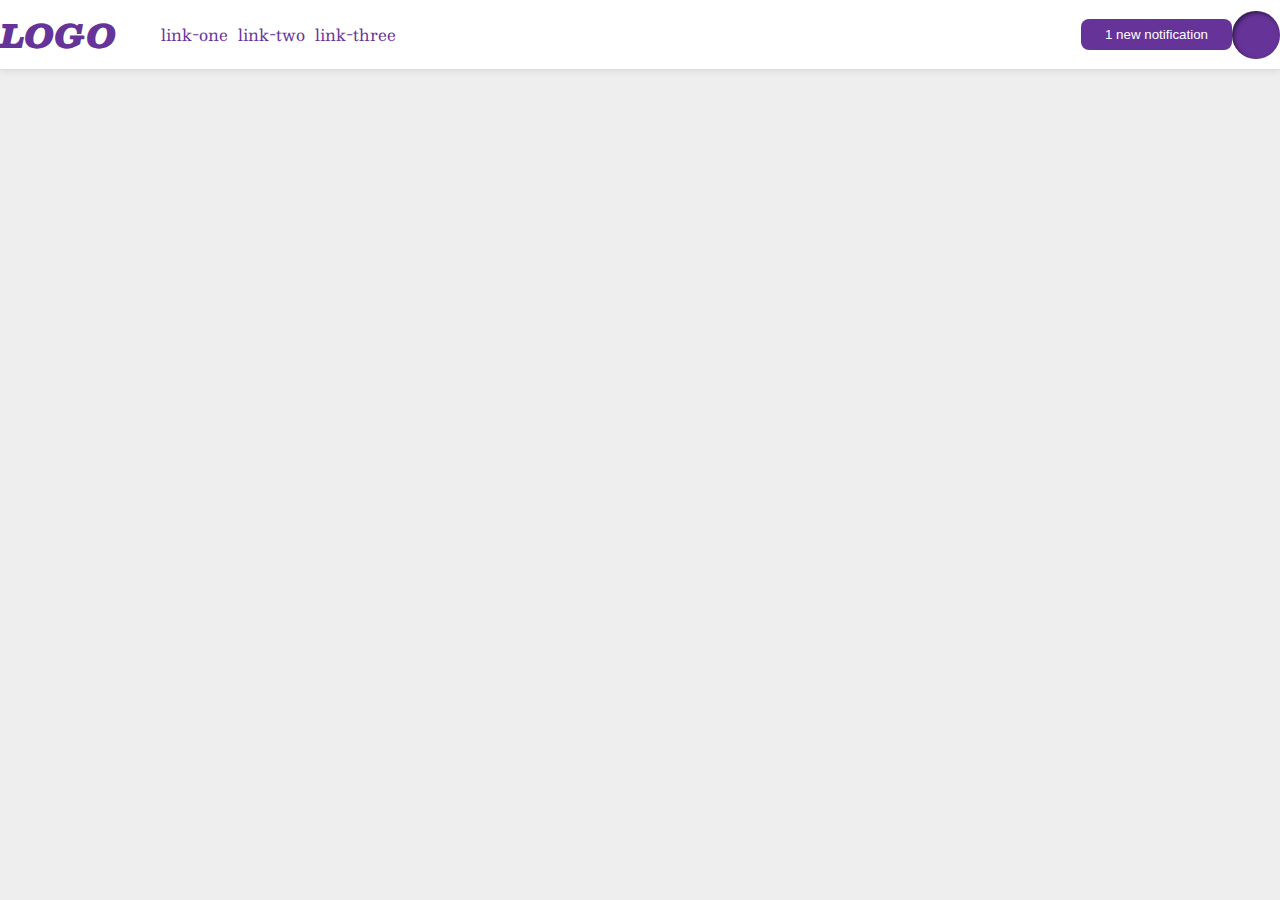
<file: flex/03-flex-header-2/index.html>
<!DOCTYPE html>
<html lang="en">
  <head>
    <meta charset="UTF-8">
    <meta http-equiv="X-UA-Compatible" content="IE=edge">
    <meta name="viewport" content="width=device-width, initial-scale=1.0">
    <title>Flex Header 2</title>
    <link rel="stylesheet" href="style.css">
  </head>
  <body>
    <div class="header">
      <div class="left">
       <div class="logo">
          LOGO
        </div>
        <ul class="links">
          <li><a href="google.com">link-one</a></li>
          <li><a href="google.com">link-two</a></li>
          <li><a href="google.com">link-three</a></li>
        </ul>
      </div class="left">
      <div class="right">
       <button class="notifications">
          1 new notification
        </button>
        <div class="profile-image"></div>
        </div class="right">
    </div>
  </body>
</html>
</file>
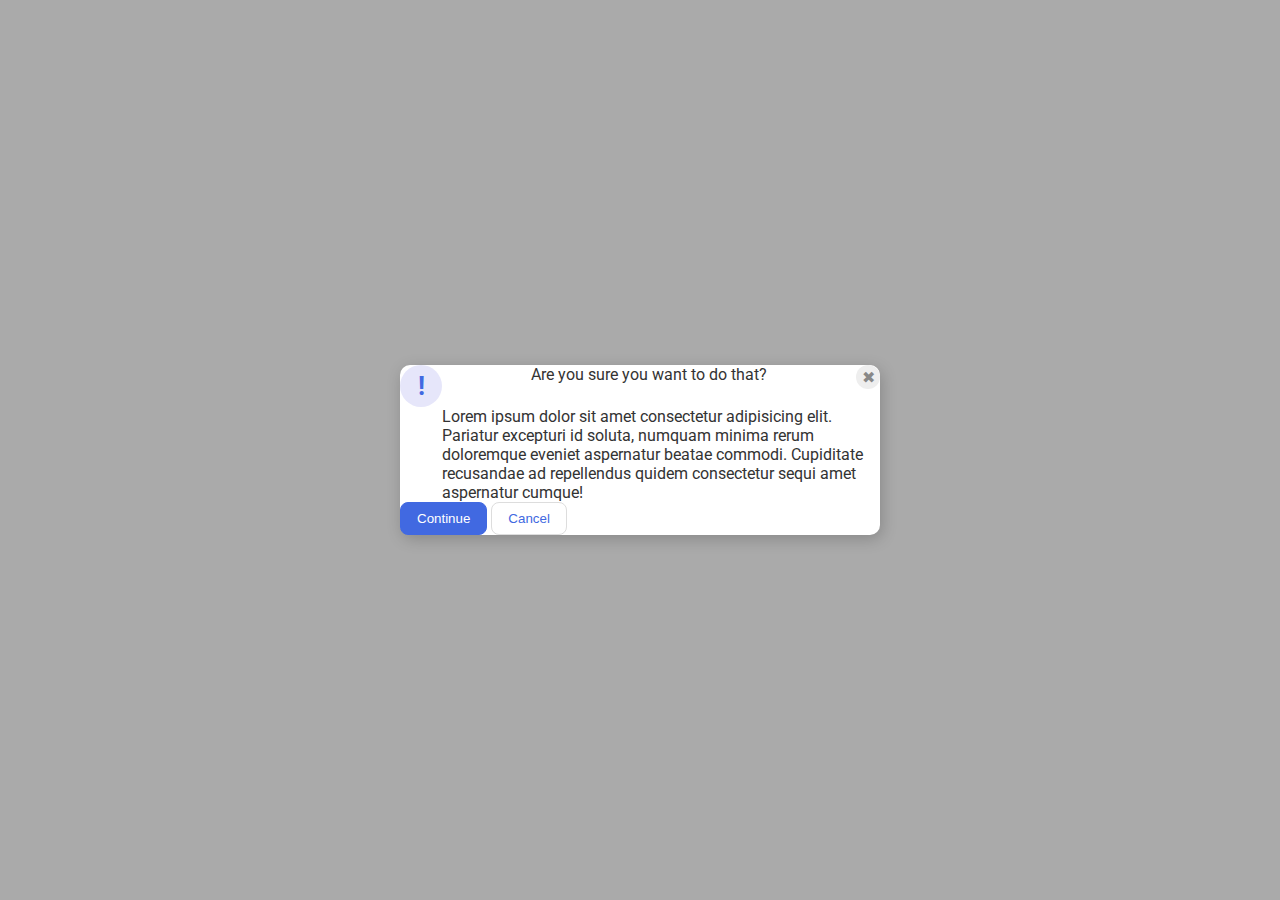
<file: flex/05-flex-modal/index.html>
<!DOCTYPE html>
<html lang="en">
  <head>
    <meta charset="UTF-8">
    <meta http-equiv="X-UA-Compatible" content="IE=edge">
    <meta name="viewport" content="width=device-width, initial-scale=1.0">
    <link rel="stylesheet" href="style.css">
    <title>Modal</title>
  </head>
  <body>
    <div class="modal">
     <div class="toprow">
      <div class="icon">!</div>
      <div class="header">Are you sure you want to do that?</div>
      <div class="close-button">✖</div>
     </div>
     <div class="down">
      <div class="icon-invisible">!</div> 
      <div class="text">Lorem ipsum dolor sit amet consectetur adipisicing elit. Pariatur excepturi id soluta, numquam minima rerum doloremque eveniet aspernatur beatae commodi. Cupiditate recusandae ad repellendus quidem consectetur sequi amet aspernatur cumque!</div>
    </div class=down>
      <button class="continue">Continue</button>
      <button class="cancel">Cancel</button>
      
    </div>
  </body>
</html>
</file>
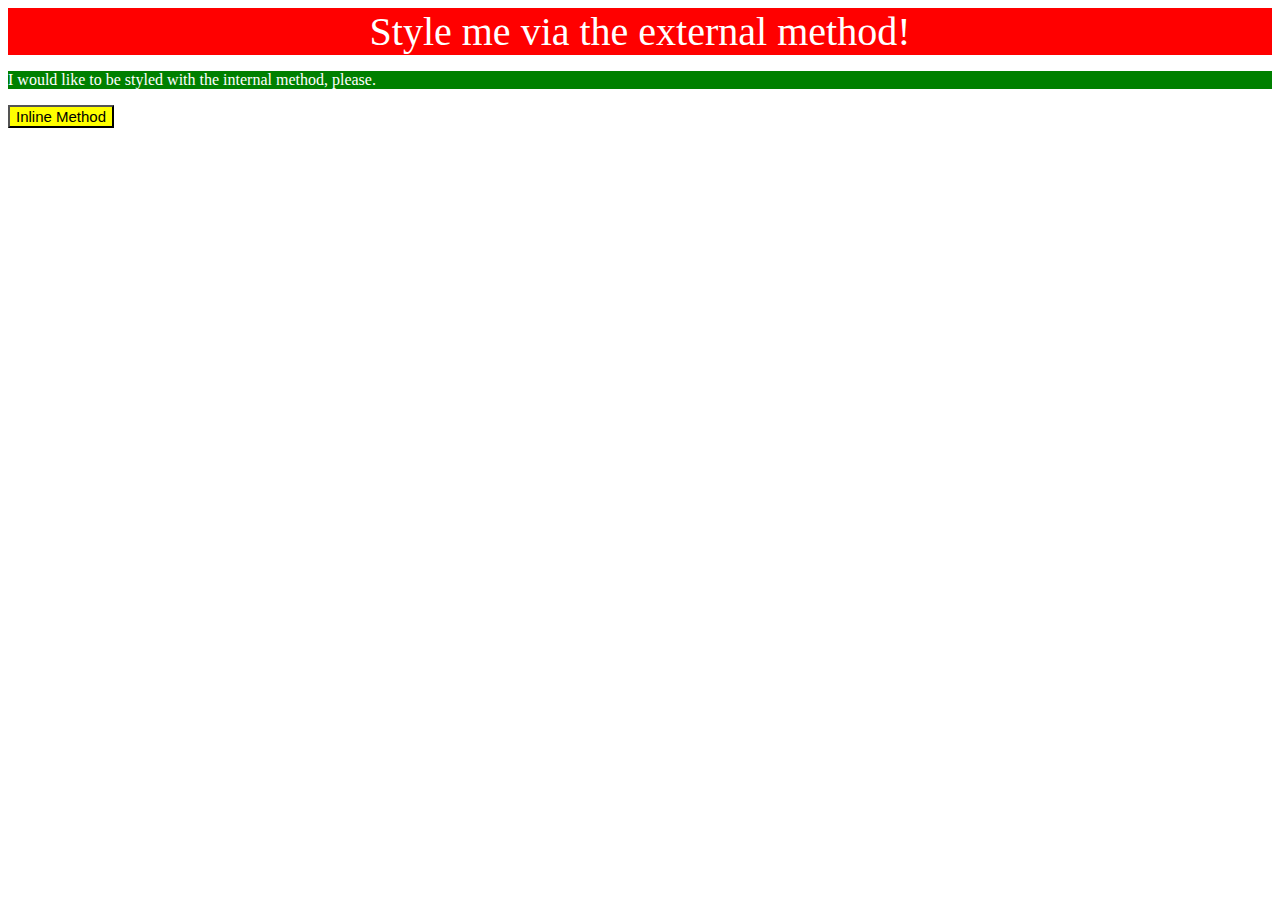
<file: foundations/01-css-methods/index.html>
<!DOCTYPE html>
<html lang="en">
  <head>
    <meta charset="UTF-8">
    <meta http-equiv="X-UA-Compatible" content="IE=edge">
    <meta name="viewport" content="width=device-width, initial-scale=1.0">
    <link rel="stylesheet" href="style.css">
    <title>Methods for Adding CSS</title>
    <style>
      p {
       Background: green;
       color: white;
      }
    </style>
  </head>
  <body>
    <div>Style me via the external method!</div>
    <p>I would like to be styled with the internal method, please.</p>
    <button style="background:yellow;font-size:15px;">Inline Method</button>
  </body>
</html>
</file>
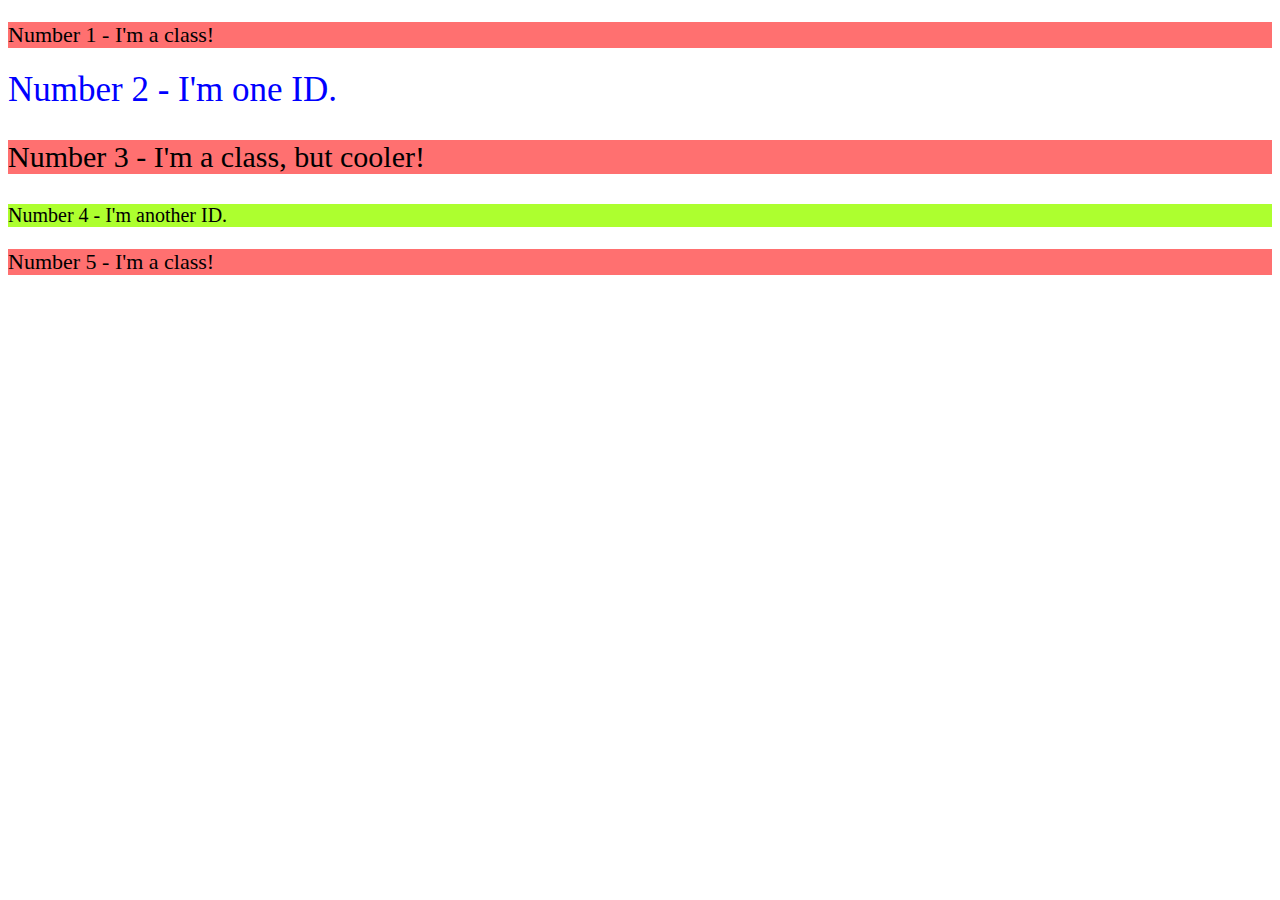
<file: foundations/02-class-id-selectors/index.html>
<!DOCTYPE html>
<html lang="en">
  <head>
    <meta charset="UTF-8">
    <meta http-equiv="X-UA-Compatible" content="IE=edge">
    <meta name="viewport" content="width=device-width, initial-scale=1.0">
    <title>Class and ID Selectors</title>
    <link rel="stylesheet" href="style.css">
  </head>
  <body>
    <p class="odd">Number 1 - I'm a class!</p>
    <div class="second">Number 2 - I'm one ID.</div>
    <p class="odd" id="bigger">Number 3 - I'm a class, but cooler!</p>
    <div id="another">Number 4 - I'm another ID.</div>
    <p class="odd">Number 5 - I'm a class!</p>
  </body>
</html>
</file>
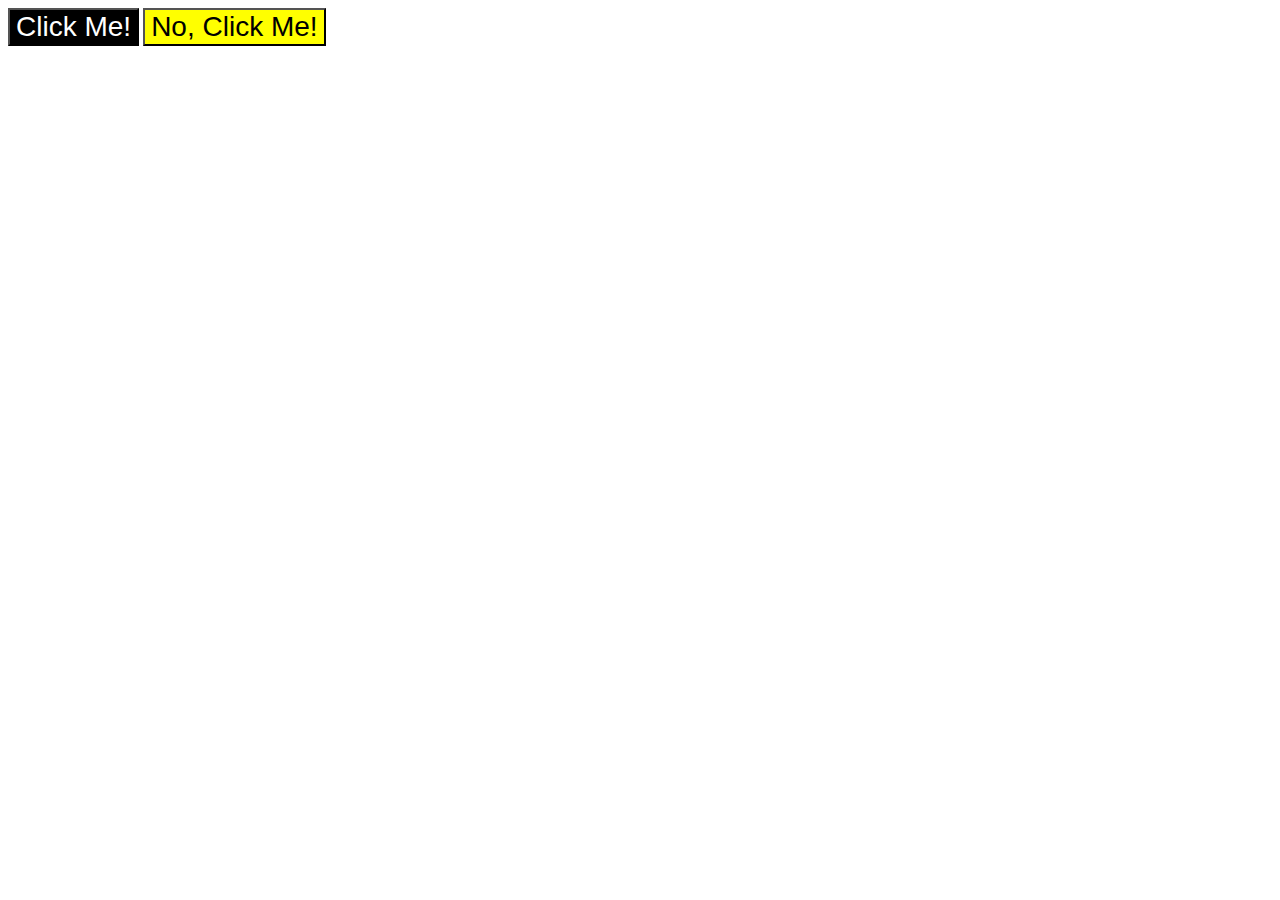
<file: foundations/03-grouping-selectors/index.html>
<!DOCTYPE html>
<html lang="en">
  <head>
    <meta charset="UTF-8">
    <meta http-equiv="X-UA-Compatible" content="IE=edge">
    <meta name="viewport" content="width=device-width, initial-scale=1.0">
    <title>Grouping Selectors</title>
    <link rel="stylesheet" href="style.css">
  </head>
  <body>
    <button class="left" >Click Me!</button>
    <button class="right" >No, Click Me!</button>
  </body>
</html>
</file>
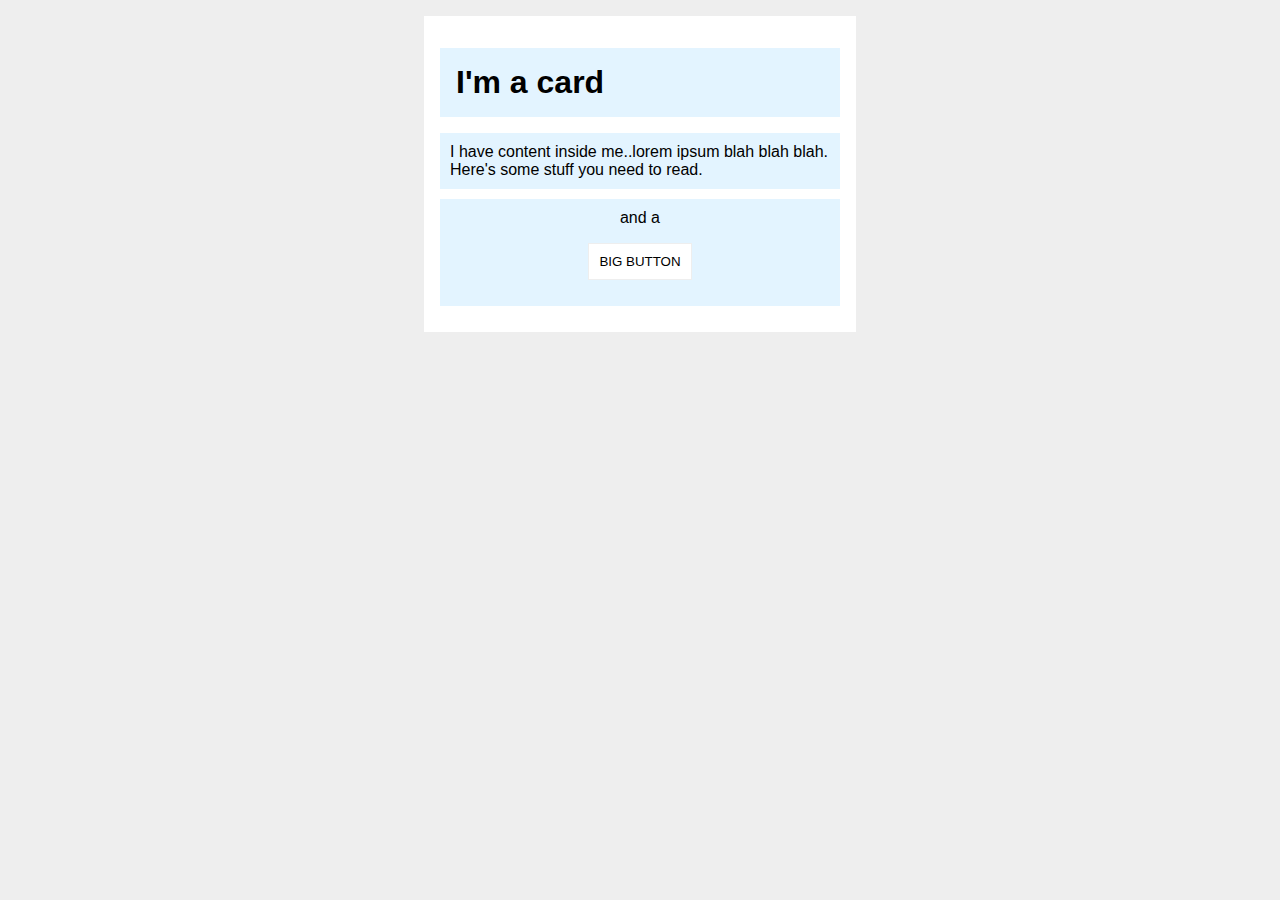
<file: margin-and-padding/02-margin-and-padding-2/index.html>
<!DOCTYPE html>
<html lang="en">
  <head>
    <meta charset="UTF-8">
    <meta http-equiv="X-UA-Compatible" content="IE=edge">
    <meta name="viewport" content="width=device-width, initial-scale=1.0">
    <title>Margin and Padding exercise 2</title>
    <link rel="stylesheet" href="style.css">
  </head>
  <body>
    <div class="card">
      <h1 class="title">I'm a card</h1>
      <div class="content">I have content inside me..lorem ipsum blah blah blah. Here's some stuff you need to read.</div>
      <div class="button-container">and a <p><button>BIG BUTTON</button></p></div>
    </div>
  </body>
</html>
</file>
<file: flex/03-flex-header-2/style.css>
/* this is some magical font-importing.  
you'll learn about it later. */
@import url('https://fonts.googleapis.com/css2?family=Besley:ital,wght@0,400;1,900&display=swap');

body {
  margin: 0;
  background: #eee;
  font-family: Besley, serif;
}

.header {
  background: white;
  border-bottom: 1px solid #ddd;
  box-shadow: 0 0 8px rgba(0,0,0,.1);
  display:flex;
  justify-content:space-between;
  

}
.left{
display:flex;
flex-direction:row;
flex:1;
align-items:center;
  
}
.right{
  display:flex;
  flex-direction:row;
  flex:1;
  align-items:center;
  justify-content:flex-end;
  }

.profile-image {
  background: rebeccapurple;
  box-shadow: inset 2px 2px 4px rgba(0,0,0,.5);
  border-radius: 50%;
  width: 48px;
  height: 48px;
  
}

.logo {
  color: rebeccapurple;
  font-size: 32px;
  font-weight: 900;
  font-style: italic;
  width:height;
  
  
}

button {
  border: none;
  border-radius: 8px;
  background: rebeccapurple;
  color: white;
  padding: 8px 24px;
  
}

a {
  /* this removes the line under our links */
  text-decoration: none;
  color: rebeccapurple;
  
}

.links{
  list-style-type: none;
  
  display:flex;
  justify-content:space-between;
  
}
li{
 margin:5px; 
}
</file>
<file: flex/05-flex-modal/style.css>
@import url('https://fonts.googleapis.com/css2?family=Roboto:wght@400;700&display=swap');

html, body {
  height: 100%;
}

body {
  font-family: Roboto, sans-serif;
  margin: 0;
  background: #aaa;
  color: #333;
  /* I'll give you this one for free lol */
  display: flex;
  align-items: center;
  justify-content: center;
}

.modal {
  background: white;
  width: 480px;
  border-radius: 10px;
  box-shadow: 2px 4px 16px rgba(0,0,0,.2);
  
}
.toprow{
  display:flex;
  flex-direction:row;
}
.down{
  display:flex;
  flex-direction:row;
}

.header{
flex:1;
text-align:center;

}
.icon {
  color: royalblue;
  font-size: 26px;
  font-weight: 700;
  background: lavender;
  width: 42px;
  height: 42px;
  border-radius: 50%;
  display: flex;
  align-items: center;
  justify-content: center;
}
.icon-invisible {
  color:white ;
  font-size: 26px;
  font-weight: 700;
  background:white;
  width: 42px;
  height: 42px;
  border-radius: 50%;
  display: flex;
  align-items: center;
  justify-content: center; 
 
}
.text{
  flex:1;
}

.close-button {
  background: #eee;
  border-radius: 50%;
  color: #888;
  font-weight: 400;
  font-size: 16px;
  height: 24px;
  width: 24px;
  display: flex;
  align-items: center;
  justify-content: center;
}

button {
  padding: 8px 16px;
  border-radius: 8px;
}

button.continue {
  background: royalblue;
  border: 1px solid royalblue;
  color: white;
}

button.cancel {
  background: white;
  border: 1px solid #ddd;
  color: royalblue;
}
</file>
<file: foundations/01-css-methods/style.css>
div {
Background: red;
color: white;
font-size: 40px;
text-align:center;
}
</file>
<file: foundations/02-class-id-selectors/style.css>
.odd{
    background: rgba(255, 0, 0, 0.561);
    font-size:22px;
}
#bigger{
    font-size:30px;
}
.div{
    color:blue;
    font-size:30px;
}
div#another{
    background:greenyellow;
    font-size:20px;
}
.second{
    color:blue;
    font-size:35px;
}
</file>
<file: foundations/03-grouping-selectors/style.css>
.left,.right{
    font-family: Helvetica, "Times New Roman", sans-serif;
    font-size: 28px;
}
.left{
color:white;
Background: black;

}
.right{
    Background:yellow;
}
</file>
<file: margin-and-padding/02-margin-and-padding-2/style.css>
body {
  background: #eee;
  font-family: sans-serif;
}

.card {
  width: 400px;
  background: #fff;
  margin: 16px auto;
  padding:16px;
}

.title {
  background: #e3f4ff;
  padding:16px;
  margin:16px auto;
}

.content {
  background: #e3f4ff;
  padding:10px;
}

.button-container {
  background: #e3f4ff;
  text-align:center;
  margin:10px auto;
  padding:10px;
}

button {
  background: white;
  border: 1px solid #eee;
  padding:10px;
}
</file>
